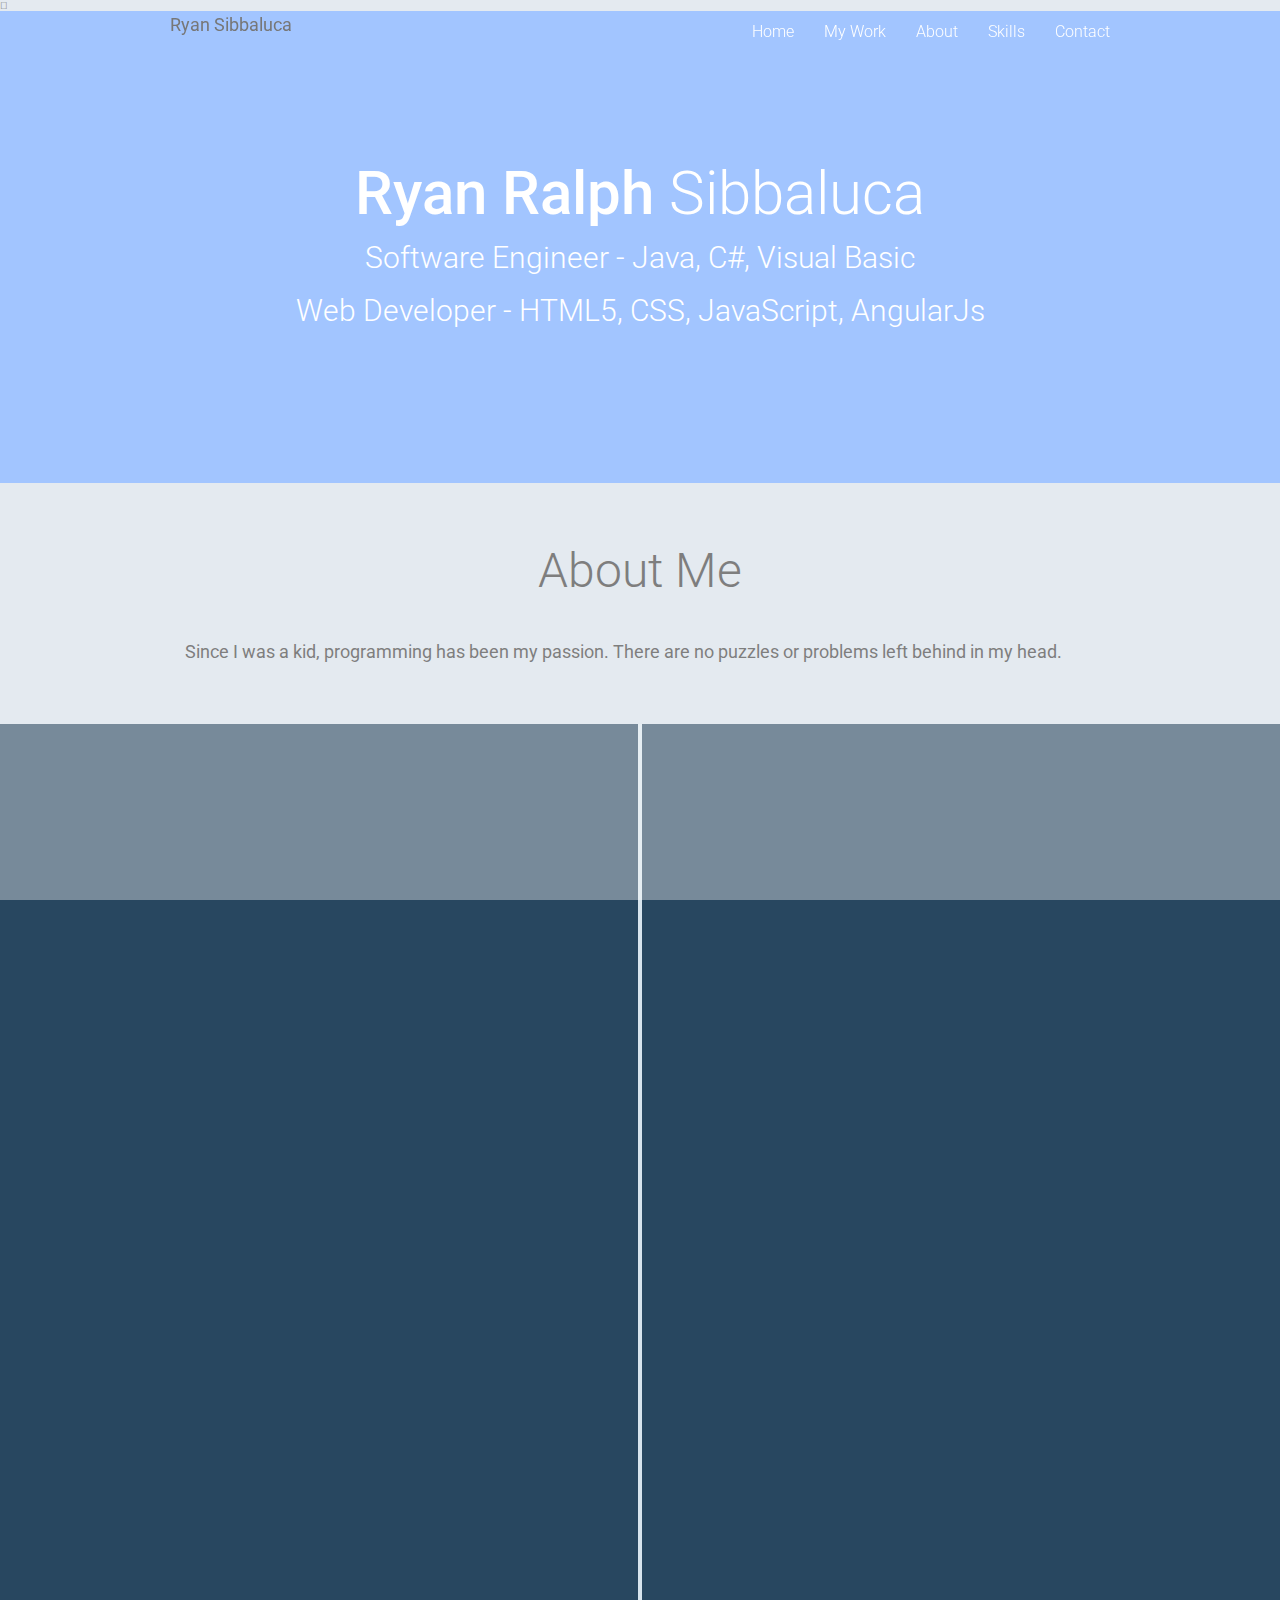
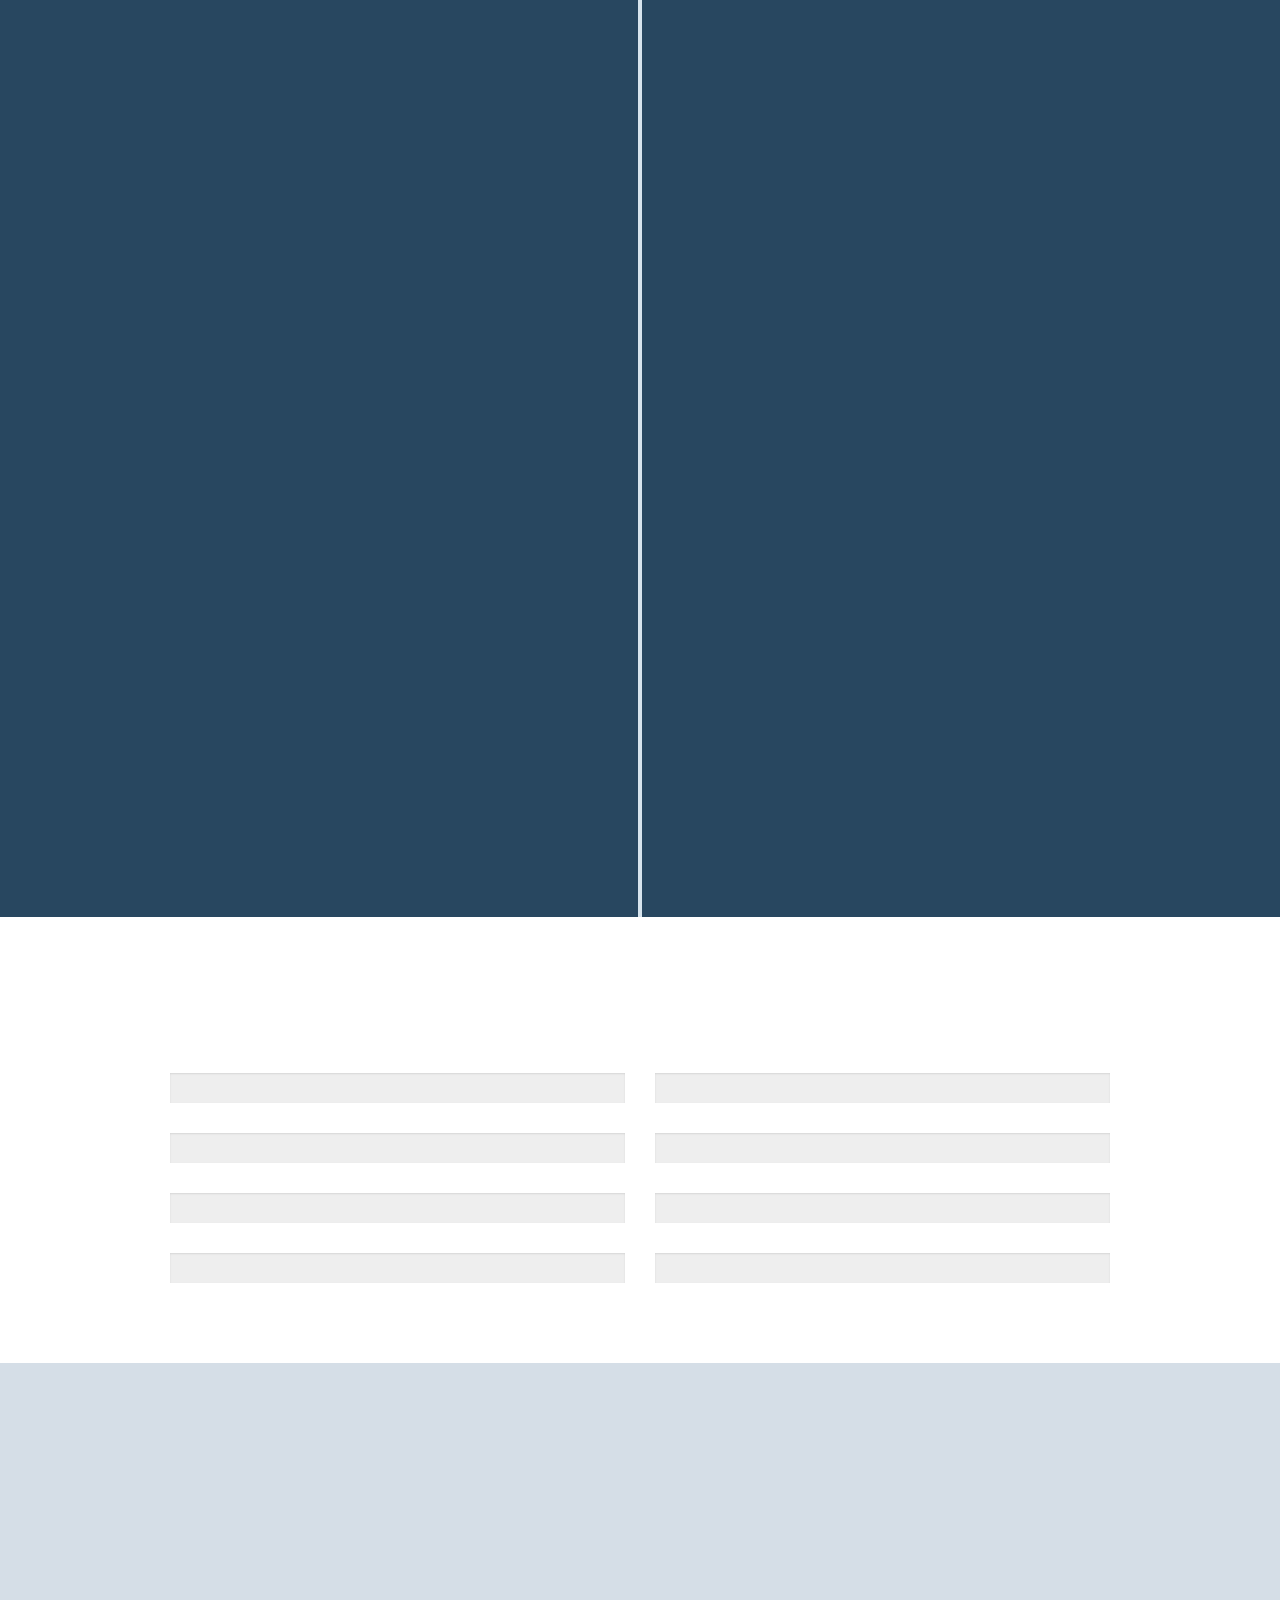
<file: index.html>
<!DOCTYPE html>
<html lang="en">
    <head>
    <meta charset="utf-8">
    <meta http-equiv="X-UA-Compatible" content="IE=edge">
    <meta name="viewport" content="width=device-width, initial-scale=1">
    <meta name="description" content="mirchu team make this design. mirchu web and technology blog">
    <meta name="author" content="Waqas Hussain">
    <link rel="icon" href="icons/favicon.ico">
    <title>Ryan Sibbaluca</title>
    
    <!-- Bootstrap core CSS -->
    <link href="css/bootstrap.min.css" rel="stylesheet">
    <link href='http://fonts.googleapis.com/css?family=Roboto:400,300,100,500,700,900' rel='stylesheet' type='text/css'>
    <!-- Custom styles for this template -->
    <link href="MDicons/css/MDicon.min.css" rel="stylesheet">
    <link rel="stylesheet" href="css/animate.css">
    <link rel="stylesheet" href="css/themes/default/default-nivo-theme.css" type="text/css">
    <link rel="stylesheet" href="css/nivo-lightbox.css" type="text/css">
    
	<!-- MINIFIED
	<link href="css/style.min.css" rel="stylesheet">
    -->
	<link href="css/style.css" rel="stylesheet">
	
	<!-- TIMELINE -->
	<link rel="stylesheet" href="css/reset.css"> <!-- CSS reset -->
	<link rel="stylesheet" href="css/timelinestyle.css"> <!-- Resource style -->
	<script src="js/modernizr.js"></script> <!-- Modernizr -->
	
    <!-- HTML5 shim and Respond.js IE8 support of HTML5 elements and media queries -->
    <!--[if lt IE 9]>
          <script src="js/html5shiv.min.js"></script>
          <script src="js/respond.min.js"></script>
        <![endif]-->
    </head>
<body>
<!-- Preloader -->
<div id="preloader">
    <div id="status">&nbsp;</div>
</div>

<!-- Fixed navbar -->
<div class="navbar main-menu navbar-default navbar-fixed-top" role="navigation">
  <div class="container">
    <div class="navbar-header">
      <button type="button" class="navbar-toggle" data-toggle="collapse" data-target=".navbar-collapse"> <span class="sr-only">Toggle navigation</span> <span class="icon-bar"></span> <span class="icon-bar"></span> <span class="icon-bar"></span> </button>
      <a class="navbar-brand" href="" title="Ryan Sibbaluca">Ryan Sibbaluca</a> </div>
    <div class="navbar-collapse collapse">
      <ul class="nav navbar-nav navbar-right" id="menu">
        <li><a data-scroll data-options="easing: easeOutQuart" href="#banner">Home</a></li>
        <li><a data-scroll data-options="easing: easeOutQuart" href="#mywork">My Work</a></li>
        <li><a data-scroll data-options="easing: easeOutQuart" href="#about">About</a></li>
        <li><a data-scroll data-options="easing: easeOutQuart" href="#skills">Skills</a></li>
        <li><a data-scroll data-options="easing: easeOutQuart" href="#contact">Contact</a></li>
      </ul>
    </div>
    <!--/.nav-collapse --> 
  </div>
</div>
<section id="banner" class="<!--section-->">
	<div class="container">
    	<div class="intro">
        <h2 class="wow fadeInUp" data-wow-duration="0.8s" data-wow-delay="1.0s">Ryan Ralph<span> Sibbaluca</span></h2>
        <p class="wow fadeInUp" data-wow-duration="0.8s" data-wow-delay="1.2s">Software Engineer - Java, C#, Visual Basic</p>
        <p class="wow fadeInUp" data-wow-duration="0.8s" data-wow-delay="1.2s">Web Developer - HTML5, CSS, JavaScript, AngularJs</p>
        </div>
        <div class="clearfix"></div>
	</div>
    	 <!-- Carousel -->
</section>
<!--

<section id="mywork" class="">
	<div class="container">
        <div class="row">
            <h2 class="heading wow fadeInUp" data-wow-duration="0.8s" data-wow-delay="0.8s">My Work</h2>
            <div class="portfolio-grid">
                <div class="col-md-4 col-sm-6 wow bounceIn" data-wow-duration="1s" data-wow-delay="1s">
                    <a href="#" data-target="#portfolio1" class="thumbnail hcaption">
                      <img src="images/portfolio/portfolio1-thumb.jpg" alt="Portfolio" title="Desktop Apps" />
                    </a>
                    <div id="portfolio1" class="hide-none hover-text">
                      <h5>Desktop Apps</h5>
                      <p>UI/UX Design</p>
                      	<a class="nivo-light" data-lightbox-gallery="portfolio" href="images/portfolio/portfolio1.jpg" title="Desktop Apps">
                            <i class="mdicon fullscreen"></i>
                       	</a>
                    </div>
                </div>
                
                <div class="col-md-4 col-sm-6 wow bounceIn" data-wow-duration="1s" data-wow-delay="1s">
                    <a href="#" data-target="#portfolio2" class="thumbnail hcaption">
                      <img src="images/portfolio/portfolio2-thumb.jpg" alt="Portfolio" title="Desktop Apps" />
                    </a>
                    <div id="portfolio2" class="hide-none hover-text">
                      <h5>Desktop Apps</h5>
                      <p>UI/UX Design</p>
                      	<a class="nivo-light" data-lightbox-gallery="portfolio" href="images/portfolio/portfolio2.jpg" title="Desktop Apps">
                            <i class="mdicon fullscreen"></i>
                       	</a>
                    </div>
                </div>
                <div class="col-md-4 col-sm-6 wow bounceIn" data-wow-duration="1s" data-wow-delay="1s">
                    <a href="#" data-target="#portfolio3" class="thumbnail hcaption">
                      <img src="images/portfolio/portfolio3-thumb.jpg" alt="Portfolio" title="Apps icons" />
                    </a>
                    <div id="portfolio3" class="hide-none hover-text">
                      <h5>Apps icons</h5>
                      <p>UI/UX Design</p>
                      <a class="nivo-light" data-lightbox-gallery="portfolio" href="images/portfolio/portfolio3.jpg" title="Apps icons">
                            <i class="mdicon fullscreen"></i>
                       	</a>
                    </div>
                </div>
                <div class="col-md-4 col-sm-6 wow bounceIn" data-wow-duration="1s" data-wow-delay="1s">
                    <a href="#" data-target="#portfolio4" class="thumbnail hcaption">
                      <img src="images/portfolio/portfolio4-thumb.jpg" alt="Portfolio" title="Admin Themes" />
                    </a>
                    <div id="portfolio4" class="hide-none hover-text">
                      <h5>Admin Themes</h5>
                      <p>UI/UX Design</p>
                      <a class="nivo-light" data-lightbox-gallery="portfolio" href="images/portfolio/portfolio4.jpg" title="Admin Themes">
                            <i class="mdicon fullscreen"></i>
                       	</a>
                    </div>
                </div>
                <div class="col-md-4 col-sm-6 wow bounceIn" data-wow-duration="1s" data-wow-delay="1s">
                    <a href="#" data-target="#portfolio5" class="thumbnail hcaption">
                      <img src="images/portfolio/portfolio5-thumb.jpg" alt="Portfolio" title="Mobile Apps" />
                    </a>
                    <div id="portfolio5" class="hide-none hover-text">
                      <h5>Mobile Apps</h5>
                      <p>UI/UX Design</p>
                      <a class="nivo-light" data-lightbox-gallery="portfolio" href="images/portfolio/portfolio5.jpg" title="Mobile Apps">
                            <i class="mdicon fullscreen"></i>
                       	</a>
                    </div>
                </div>
                <div class="col-md-4 col-sm-6 wow bounceIn" data-wow-duration="1s" data-wow-delay="1s">
                    <a href="#" data-target="#portfolio6" class="thumbnail hcaption">
                      <img src="images/portfolio/portfolio6-thumb.jpg" alt="Portfolio" title="Weather Apps" />
                    </a>
                    <div id="portfolio6" class="hide-none hover-text">
                      <h5>Weather Apps</h5>
                      <p>UI/UX Design</p>
                      	<a class="nivo-light" data-lightbox-gallery="portfolio" href="images/portfolio/portfolio6.jpg" title="Weather Apps">
                            <i class="mdicon fullscreen"></i>
                       	</a>
                    </div>
                </div>
              </div>      
        </div>
    </div>
</section>
-->
<section id="about">
	<div class="sectionIcon wow bounceIn" data-wow-duration="0.8s" data-wow-delay="1s"><i class="fa fa-angle-down"></i></div>
	<div class="container">
        <div class="row">
            <div class="col-md-12 wow fadeInUp" data-wow-duration="0.8s" data-wow-delay="0.8s">
            	<h2 class="heading">About Me</h2>
                <div class="col-md-12">
                    <p class="text-left">
                        Since I was a kid, programming has been my passion.

                        There are no puzzles or problems left behind in my head.
                    </p>
                </div>
            </div>
        </div>
    </div>
</section>

<div class="cd-timeline-whole">
	<section id="cd-timeline" class="cd-container text-left">
		<div class="cd-timeline-block">
			<div class="cd-timeline-img bg-gray">
				<img src="images/hpe-logo.svg" alt="Picture">
			</div> <!-- cd-timeline-img -->

			<div class="cd-timeline-content">
				<h2>Automation Engineer</h2>
				<h3>Hewlett Packard Enterprise</h3>
				<h5>• Develop automation tools
				<br>• Test and validate automation tools
				<br>• Provide automation consultation and business analysis
				<br>• Translate functional requirements to technical requirements
				<br>• Adaptable to new production trends and have an aptitude for technology</h5>
                
                <h5>
                <strong>Selected key accomplishments:</strong>
                <br>• Created 9 automation tools that reduced and saved 500 hours amount of work per month.
                <br>• Created a desktop and mobile application that made reservation of conference rooms easier
                <br>• Created an audit tool that is used around the globe and reduced delays in getting approval for acquiring new hires 
                </h5>
                
				<span class="cd-date">Nov 2014 - Present</span>
			</div> <!-- cd-timeline-content -->
		</div> <!-- cd-timeline-block -->

		<div class="cd-timeline-block">
			<div class="cd-timeline-img bg-dark-gray">
				<img src="images/hp-logo.svg" alt="Picture">
			</div> <!-- cd-timeline-img -->

			<div class="cd-timeline-content">
				<h2>Operations Team Lead</h2>
				<h3>Hewlett-Packard</h3>
                
                <h5>• Managed the Operations team. Drive improvements within the team. 
                <br>• Has High technical expertise on the different application and processes being supported by the team
                <br>• Managed all escalations related to Operations team. Provide action plans as needed
                <br>• Ensured good balance of resources within the shift
                <br>• Provided coaching and mentoring team members
                <br>• Provided accurate service information (Service Catalog) and service performance against to customers
                <br>
                <br>Selected key accomplishments:
                <br>• Created 5 automation tools that reduced and saved 150 hours amount of work per month.
                <br>• Created a validation tool that ensured 100% correctness and prevented production misses
                <br>• Implemented and improved the work process of routine tasks that reduced 200 hours amount of work per month.
                <br>• Led the resolution of significant team issues. One is the quick detection of bugs and fixes of bugged scripts that caused the corruption of thousand files.
                </h5>
				<span class="cd-date">Feb - Oct 2014</span>
			</div> <!-- cd-timeline-content -->
		</div> <!-- cd-timeline-block -->

		<div class="cd-timeline-block">
			<div class="cd-timeline-img bg-dark-gray">
				<img src="images/hp-logo.svg" alt="Picture">
			</div> <!-- cd-timeline-img -->

			<div class="cd-timeline-content">
				<h2>Deployment Manager</h2>
				<h3>Hewlett-Packard</h3>
                <h5>• Back up scripts
                <br>• Reviews changes before migration
                <br>• Migrate changes in production
                <br>• Executes back up plan (Rollback of changes)
                </h5>
                
				<span class="cd-date">Sep 2012 - Jan 2014</span>
			</div> <!-- cd-timeline-content -->
		</div> <!-- cd-timeline-block -->

		<div class="cd-timeline-block">
			<div class="cd-timeline-img bg-gray">
				<img src="images/ateneo.png" alt="Movie">
			</div> <!-- cd-timeline-img -->

			<div class="cd-timeline-content">
				<h2>Graduated: Ateneo de Manila University</h2>
				<h4>BS Computer Science specializing in Interactive Multimedia</h4>
				<h4>Honorable Mention (3.49 GPA)</h4>
				<h4>Dean’s Lister (6 Semesters)</h4>
				<span class="cd-date">Mar 2012</span>
			</div> <!-- cd-timeline-content -->
		</div> <!-- cd-timeline-block -->

		<div class="cd-timeline-block">
			<div class="cd-timeline-img bg-dark-gray">
				<img src="images/hp-logo.svg" alt="Picture">
			</div> <!-- cd-timeline-img -->

			<div class="cd-timeline-content">
				<h2>Intern - Innovation Team</h2>
				<h3>Hewlett Packard</h3>
				<h5>• Develop automation tools
				<br>• Test and validate automation tools
				<br>• Provide automation consultation and business analysis
				<br>• Translate functional requirements to technical requirements
				<br>• Adaptable to new production trends and have an aptitude for technology</h5>
				<span class="cd-date">Mar - Jun 2011</span>
			</div> <!-- cd-timeline-content -->
		</div> <!-- cd-timeline-block -->
	</section> <!-- cd-timeline -->
</div>
<section id="skills">
	<div class="container">
    		<h2 class="heading wow fadeInUp" data-wow-duration="0.8s" data-wow-delay="0.8s">Skills</h2>
            <div class="row">
            	<div class="col-md-6">
                	<div class="progress">
                          <div class="progress-bar progress-bar-success wow fadeInLeft" data-wow-duration="0.8s" data-wow-delay="0.8s" role="progressbar" aria-valuenow="90" aria-valuemin="0" aria-valuemax="100" style="width: 90%">
                            90% Java
                          </div>
                        </div>
                        <div class="progress">
                          <div class="progress-bar progress-bar-info wow fadeInLeft" data-wow-duration="0.8s" data-wow-delay="1.0s" role="progressbar" aria-valuenow="70" aria-valuemin="0" aria-valuemax="100" style="width: 70%">
                            85% JavaScript, AngularJs
                          </div>
                        </div>
                        <div class="progress">
                          <div class="progress-bar progress-bar-warning wow fadeInLeft" data-wow-duration="0.8s" data-wow-delay="1.2s" role="progressbar" aria-valuenow="50" aria-valuemin="0" aria-valuemax="100" style="width: 60%">
                            60% PHP
                          </div>
                        </div>
                        <div class="progress">
                          <div class="progress-bar progress-bar-danger wow fadeInLeft" data-wow-duration="0.8s" data-wow-delay="1.4s" role="progressbar" aria-valuenow="70" aria-valuemin="0" aria-valuemax="100" style="width: 60%">
                            60% HTML5
                          </div>
                        </div>
                </div>
                <div class="col-md-6">
                	<div class="progress">
                          <div class="progress-bar progress-bar-success wow fadeInLeft" data-wow-duration="0.8s" data-wow-delay="0.9s" role="progressbar" aria-valuenow="60" aria-valuemin="0" aria-valuemax="100" style="width: 90%">
                            90% Adobe PhotoShop
                          </div>
                        </div>
                        <div class="progress">
                          <div class="progress-bar progress-bar-info wow fadeInLeft" data-wow-duration="0.8s" data-wow-delay="1.1s" role="progressbar" aria-valuenow="70" aria-valuemin="0" aria-valuemax="100" style="width: 90%">
                            90% Excel VBA
                          </div>
                        </div>
                        <div class="progress">
                          <div class="progress-bar progress-bar-warning wow fadeInLeft" data-wow-duration="0.8s" data-wow-delay="1.3s" role="progressbar" aria-valuenow="90" aria-valuemin="0" aria-valuemax="100" style="width: 80%">
                            80% SQL
                          </div>
                        </div>
                        <div class="progress">
                          <div class="progress-bar progress-bar-danger wow fadeInLeft" data-wow-duration="0.8s" data-wow-delay="1.5s" role="progressbar" aria-valuenow="86" aria-valuemin="0" aria-valuemax="100" style="width: 70%">
                            70% C# .Net
                          </div>
                        </div>
                </div>
            </div>
    </div>
</section>    



<section id="contact">
	<div class="container">
        <div class="row">
            <h2 class="heading wow fadeInUp" data-wow-duration="0.8s" data-wow-delay="0.8s">Contact</h2>
            <div class="col-md-12">
            	<form role="form" id="contact-form" class="contact-form">
                	<div class="row">
                		<div class="col-md-6 wow bounceIn" data-wow-duration="1s" data-wow-delay="1s">
                  		<div class="form-group">
                            <input type="text" class="form-control" name="Name" autocomplete="off" id="Name" placeholder="Name">
                  		</div>
                  	</div>
                    	<div class="col-md-6 wow bounceIn" data-wow-duration="1s" data-wow-delay="1s">
                  		<div class="form-group">
                            <input type="email" class="form-control" name="email" autocomplete="off" id="email" placeholder="E-mail">
                  		</div>
                  	</div>
                  	</div>
                  	<div class="row">
                  		<div class="col-md-12 wow bounceIn" data-wow-duration="1s" data-wow-delay="1s">
                  		<div class="form-group">
                            <textarea class="form-control textarea" rows="3" name="Message" id="Message" placeholder="Message"></textarea>
                  		</div>
                  	</div>
                    </div>
                    <div class="row">
                    <div class="col-md-12">
                  <button type="submit" class="btn main-btn pull-right wow bounceIn" data-wow-duration="1s" data-wow-delay="1s">Send a message</button>
                  </div>
                  </div>
                </form>
			</div>
            
        </div>
    </div>
</section>
<section id="info">
	<div class="container">
		<div class="row">
            <div class="col-md-12">
            	<h4 class="wow fadeInUp" data-wow-duration="0.8s" data-wow-delay="0.8s">Connect with me</h4>
                <div class="clearfix"></div>
                <ul class="list-inline social">
                          <li class="wow bounceIn" data-wow-duration="1.0s" data-wow-delay="0.8s"><a href="https://www.facebook.com/ryan.sibbaluca" class="fb"><i class="mdicon facebook"></i></a></li>
                          <li class="wow bounceIn" data-wow-duration="1.0s" data-wow-delay="1.0s"><a href="https://plus.google.com/102904716500180682410" class="dr"><i class="mdicon google-plus-fill"></i></a></li>
                          <li class="wow bounceIn" data-wow-duration="1.0s" data-wow-delay="1.2s"><a href="ph.linkedin.com/in/ryansibbaluca" class="be"><i class="mdicon linkedin"></i></a></li>
                          <li class="wow bounceIn" data-wow-duration="1.0s" data-wow-delay="1.4s"><a href="ph.linkedin.com/in/ryansibbaluca" class="be"><i class="mdicon github"></i></a></li>
                </ul>
            </div>
        </div>
    </div>
</section>
<a href="#" class="back-to-top"><i class="mdicon up"></i></a>

    <!-- Bootstrap core JavaScript
        ================================================== --> 
    <!-- Placed at the end of the document so the pages load faster --> 
    <script src="js/jquery.min.js"></script> 
    <script src="js/bootstrap.min.js"></script>
    <!-- smooth scrolling -->
    <script src="js/smooth-scroll.js"></script>
    
    <!-- animation scrolling -->
    <script src="js/wow.min.js"></script>
    
    <!-- hover captions -->
    <script src="js/jquery.hcaptions.js"></script>
    
    <!-- hover detail page -->
    <script src="js/nivo-lightbox.min.js"></script>
    
    <!-- Form Validation -->
    <script src="js/bootstrapValidator.min.js"></script>
    
    <!-- animation scrolling -->
    <script src="js/app.min.js"></script>
	
	<!-- TIMELINE -->
	<script src="js/main.js"></script> <!-- Resource jQuery -->
</body>
</html>
</file>
<file: css/style.css>
body {
    text-rendering: optimizelegibility;
    background: #d5dee7;
    font-family: Roboto, sans-serif;
    overflow: hidden
}
.h1,
.h2,
.h3,
.h4,
.h5,
.h6,
h1,
h2,
h3,
h4,
h5,
h6 {
    font-family: Roboto, sans-serif
}
p {
    color: #333
}
a,
a:hover {
    color: #e91e63
}
a:focus {
    outline: 0
}
#preloader {
    position: fixed;
    top: 0;
    left: 0;
    right: 0;
    bottom: 0;
    background-color: #fff;
    z-index: 99
}
#status {
    width: 200px;
    height: 200px;
    position: absolute;
    left: 50%;
    top: 50%;
    background-image: url(../images/loading.gif);
    background-repeat: no-repeat;
    background-position: center;
    margin: -100px 0 0 -100px
}
.main-btn {
    background: #e91e63;
    border-color: #e91e63;
    border-radius: 0;
    color: #fff
}
.main-btn:hover {
    background: #e91e63;
    color: #fff;
    box-shadow: 0 3px 6px rgba(0, 0, 0, .2), 0 3px 6px rgba(0, 0, 0, .28)
}
.line-btn {
    font-weight: 300;
    background: #e91e63;
    border-radius: 0;
    color: #fff;
    border-color: #e91e63
}
.line-btn:hover {
    color: #fff;
    background: #f53174
}
.color-overlay {
    background: rgba(66, 134, 245, .9)
}
.sectionIcon {
    color: #e5e5e5;
    background: #fff;
    padding-right: 0;
    font-size: 30px;
    display: inline-block;
    text-align: center;
    position: absolute;
    margin: auto;
    left: 0;
    right: 0;
    top: -37px;
    width: 75px;
    height: 75px;
    line-height: 75px;
    border-radius: 50%;
    vertical-align: middle
}
.bgParallax {
    color: #FFF;
    margin: 0 auto;
    text-align: center;
    width: 100%;
    max-width: 1920px;
    position: relative;
    min-height: 100%;
    background-position: 50% 0;
    background-repeat: repeat;
    background-attachment: fixed
}
.form-control {
    border-radius: 0;
    box-shadow: none;
    border-color: #fff;
    height: 49px
}
.form-control:focus {
    box-shadow: none;
    border-color: #4286f5
}
.form-control-feedback {
    line-height: 50px
}
.back-to-top {
    text-align: center;
    position: fixed;
    bottom: 15px;
    right: 10px;
    text-decoration: none;
    color: #fff;
    background-color: #e91e63;
    display: none;
    border-radius: 100%;
    width: 56px;
    height: 56px;
    box-shadow: 0 1px 3px rgba(0, 0, 0, .12), 0 1px 2px rgba(0, 0, 0, .24)
}
.back-to-top .mdicon {
    font-size: 36px;
    line-height: 56px
}
.back-to-top:hover {
    background: #e91e63;
    color: #fff;
    box-shadow: 0 3px 6px rgba(0, 0, 0, .2), 0 3px 6px rgba(0, 0, 0, .28)
}
.navbar-default .navbar-toggle .icon-bar {
    background-color: #fff
}
.navbar-default .navbar-toggle {
    border-color: #fff;
    margin-top: 0
}
.navbar-default .navbar-toggle:focus .icon-bar,
.navbar-default .navbar-toggle:hover .icon-bar {
    background-color: #e91e63
}
.navbar-default .navbar-toggle:focus,
.navbar-default .navbar-toggle:hover {
    background-color: transparent;
    border-color: #e91e63
}
.navbar-default .navbar-collapse.in {
    background-color: #fff
}
.navbar-default .navbar-collapse.in .navbar-nav>li>a {
    color: #344563
}
.navbar-default .navbar-collapse.in .navbar-nav>li>a:hover {
    color: #ef6348
}
.main-menu.floating-menu .navbar-toggle .icon-bar {
    background-color: #fff
}
.main-menu.floating-menu .navbar-toggle {
    border-color: #fff
}
.progress {
    background-color: #eee;
    height: 30px;
    margin-bottom: 30px;
    border-radius: 0
}
.progress-bar {
    line-height: 30px;
    text-align: left;
    padding-left: 15px;
    font-size: 14px
}
.navbar-default .navbar-brand {
    padding: 0 15px;
    height: auto
}
.navbar.navbar-default {
    padding: 15px 0;
    background: 0 0;
    border: none;
    margin: 0
}
.main-menu {
    background: 0 0;
    border: none;
    transition: background .5s ease-in-out;
    -moz-transition: background .5s ease-in-out;
    -webkit-transition: background .5s ease-in-out
}
.navbar-default .navbar-nav>li>a {
    color: #fff;
    font-size: 16px;
    font-weight: 300;
    padding: 7px 15px
}
.navbar-default .navbar-nav>li>a.active {
    color: #fca1c0
}
.navbar-default .navbar-nav>.active>a,
.navbar-default .navbar-nav>.active>a:focus,
.navbar-default .navbar-nav>.active>a:hover,
.navbar-default .navbar-nav>li>a:focus,
.navbar-default .navbar-nav>li>a:hover {
    background: 0 0;
    color: #ef6348
}
.main-menu.floating-menu {
    background: #3367d5
}
.main-menu.floating-menu .navbar-nav>li>a {
    color: #fff
}
.main-menu.floating-menu .navbar-nav>li>a.active {
    color: #fca1c0
}
.main-menu.floating-menu .navbar-nav>.active>a,
.main-menu.floating-menu .navbar-nav>.active>a:focus,
.main-menu.floating-menu .navbar-nav>.active>a:hover,
.main-menu.floating-menu .navbar-nav>li>a:focus,
.main-menu.floating-menu .navbar-nav>li>a:hover {
    background: 0 0;
    color: #fca1c0
}
#banner {
    padding: 0;
    text-align: center;
    background: /*#4286f5*/ #6ca4ff;
    width: 100%
}
#banner h1 {
    font-weight: 400;
    color: #e91e63
}
#banner h2 {
    font-size: 60px;
    font-weight: 500;
    color: #fff
}
#banner h2 span {
    font-weight: 300
}
#banner h1 .mdicon {
    font-size: 160px
}
#banner p {
    font-size: 30px;
    font-weight: 300;
    color: #fff
}
#banner .container {
    position: relative
}
#banner .container .intro {
    margin: 150px 0px;
}
#about .sectionIcon {
    background: 0 0;
    top: -66px;
    font-size: 66px;
    color: #fff
}
section h2.heading {
    font-size: 48px;
    color: #333;
    font-weight: 300;
    line-height: 36px;
    margin-bottom: 50px;
    margin-top: 0
}
section h3.helping-text {
    font-size: 20px;
    color: #888;
    font-weight: 300;
    margin: 0 0 30px;
    line-height: 36px
}
section p {
    font-size: 18px
}
section {
    position: relative;
    padding: 70px 0 50px;
    text-align: center
}
#parallax-1 {
    padding: 0;
    background-image: url(../images/parallax-2.jpg)
}
#parallax-1 .color-overlay {
    padding: 50px 0
}
#parallax-2 {
    padding: 50px 0;
    background-image: url(../images/perallax.jpg)
}
.bgParallax h2.heading {
    color: #fff;
    margin-bottom: 25px
}
#mywork {
    background: #fff
}
.portfolio-grid .thumbnail {
    margin-bottom: 30px;
    border-radius: 0;
    border: none;
    padding: 0
}
.portfolio-grid .thumbnail img {
    height: 213px;
    border: none;
    border-radius: 0;
    padding: 0
}
.drop-panel {
    padding: 0!important
}
.portfolio-grid .hide-none {
    display: none;
    height: 213px!important;
    background: rgba(66, 134, 245, .9)
}
.portfolio-grid .hover-text {
    text-align: center;
    padding-top: 55px
}
.portfolio-grid .hover-text h5 {
    font-size: 24px;
    color: #fff;
    font-weight: 300;
    line-height: 36px;
    margin-bottom: 0
}
.portfolio-grid .hover-text p {
    font-size: 18px;
    color: #fff;
    font-weight: 300;
    line-height: 30px
}
.portfolio-grid .hover-text a {
    color: #fff
}
.portfolio-grid .hover-text a i {
    font-size: 48px
}
.portfolio-grid .hover-text a:hover {
    color: #e91e63
}
.social li a {
    font-size: 24px;
    color: #fff
}
.social li a .mdicon {
    font-size: 48px;
    line-height: 48px
}
.social li a:hover {
    color: #e91e63
}
#skills {
    background: #fff
}
.progress-bar-success {
    background-color: #259b24
}
.progress-bar-info {
    background-color: #3f51b5
}
.progress-bar-warning {
    background-color: #ff9800
}
.progress-bar-danger {
    background-color: #e51c23
}
.contact-form .textarea {
    min-height: 220px;
    resize: none
}
#info {
    background: #343434;
    color: #fff
}
#info h4 {
    margin-top: 0;
    font-size: 26px;
    color: #fff;
    font-weight: 300
}
#info p {
    color: #fff;
    font-size: 14px
}
footer {
    padding: 20px 0;
    background: #333;
    width: 100%;
    float: left
}
footer .design-by {
    font-size: 13px;
    color: #888;
    text-align: right
}
@media (min-width: 1200px) {
    .container {
        width: 970px
    }
}
@media (max-width: 768px) {
    .portfolio-grid .thumbnail img {
        height: 228px
    }
    .portfolio-grid .hide-none {
        height: 228px!important;
        width: 316px!important
    }
    .portfolio-grid .hover-text {
        padding-top: 70px;
        left: 14px!important
    }
    .portfolio-grid .hover-text h5 {
        font-size: 28px;
        line-height: 30px
    }
    .portfolio-grid .hover-text p {
        font-size: 18px;
        line-height: 24px
    }
}
@media (max-width: 640px) {
    .portfolio-grid .hover-text {
        padding-top: 70px;
        left: 139px!important
    }
}
@media (max-width: 480px) {
    .navbar-default .navbar-toggle {
        border: none
    }
    .navbar-default .navbar-toggle .icon-bar {
        background-color: #fff
    }
    .navbar-default .navbar-toggle:focus,
    .navbar-default .navbar-toggle:hover {
        background: 0 0
    }
    .carousel-inner .item .carousel-caption h3 {
        font-size: 36px
    }
    .carousel-inner .item {
        min-height: 500px
    }
    .bgParallax h2.heading {
        font-size: 20px
    }
    .portfolio-grid .hover-text {
        padding-top: 70px;
        left: 0!important
    }
    .portfolio-grid .thumbnail img {
        height: 313px;
        width: 100%
    }
    .portfolio-grid .hide-none {
        height: 313px!important;
        width: 100%!important
    }
    #banner h2 {
        font-size: 36px
    }
    #banner h1 .mdicon {
        font-size: 120px
    }
    #banner p {
        font-size: 20px
    }
    section h2.heading {
        font-size: 36px;
        color: #333;
        font-weight: 300;
        line-height: 36px;
        margin-bottom: 30px;
        margin-top: 0
    }
}
@media (max-width: 340px) {
    .navbar-default .navbar-brand img {
        width: 180px
    }
    .navbar-default .navbar-toggle {
        padding-top: 0
    }
    #banner .container .intro {
        position: absolute;
        width: 250px;
        top: 95px;
        left: 25px
    }
    .portfolio-grid .hover-text {
        padding-top: 60px
    }
    .portfolio-grid .thumbnail img {
        height: 206px;
        width: 100%
    }
    #banner .container .intro {
        margin-top: 50px
    }
    #banner h2 {
        font-size: 28px
    }
    #banner p {
        font-size: 14px
    }
    .portfolio-grid .hide-none {
        height: 206px!important;
        width: 100%!important
    }
}
</file>
<file: css/timelinestyle.css>
/* -------------------------------- 

Primary style

-------------------------------- */

/*
html * {
  -webkit-font-smoothing: antialiased;
  -moz-osx-font-smoothing: grayscale;
}

*, *:after, *:before {
  -webkit-box-sizing: border-box;
  -moz-box-sizing: border-box;
  box-sizing: border-box;
}
*/

/*
body {
  font-size: 100%;
  font-family: "Droid Serif", serif;
  color: #7f8c97;
  background-color: #e9f0f5;
}
a {
  color: #acb7c0;
  text-decoration: none;
  font-family: "Open Sans", sans-serif;
}

*/
img {
  max-width: 100%;
}

/*
h1, h2 {
  font-family: "Open Sans", sans-serif;
  font-weight: bold;
}
*/

/* -------------------------------- 

Modules - reusable parts of our design

-------------------------------- */
.cd-container {
  /* this class is used to give a max-width to the element it is applied to, and center it horizontally when it reaches that max-width */
  
  /*
  width: 90%;
  max-width: 1170px;
  */
  margin: 0 auto;
}
.cd-container::after {
  /* clearfix */
  content: '';
  display: table;
  clear: both;
}

/* -------------------------------- 

Main components 

-------------------------------- */
/*
@media only screen and (min-width: 1170px) {
  header {
    height: 300px;
    line-height: 300px;
  }
  header h1 {
    font-size: 24px;
    font-size: 1.5rem;
  }
}
*/
#cd-timeline {
  position: relative;
  padding: 2em 0;
  /*
  margin-top: 2em;
  margin-bottom: 2em;
  */
}
#cd-timeline::before {
  /* this is the vertical line */
  content: '';
  position: absolute;
  top: 0;
  left: 18px;
  height: 100%;
  width: 4px;
  background: #d7e4ed;
}
@media only screen and (min-width: 1170px) {
	/*
  #cd-timeline {
    margin-top: 3em;
    margin-bottom: 3em;
  }
  */
  #cd-timeline::before {
    left: 50%;
    margin-left: -2px;
  }
}

.cd-timeline-block {
  position: relative;
  margin: 2em 0;
}
.cd-timeline-block:after {
  content: "";
  display: table;
  clear: both;
}
.cd-timeline-block:first-child {
  margin-top: 0;
}
.cd-timeline-block:last-child {
  margin-bottom: 0;
}
@media only screen and (min-width: 1170px) {
  .cd-timeline-block {
    margin: 4em 0;
  }
  .cd-timeline-block:first-child {
    margin-top: 0;
  }
  .cd-timeline-block:last-child {
    margin-bottom: 0;
  }
}

.cd-timeline-img {
  position: absolute;
  top: 0;
  left: 0;
  width: 40px;
  height: 40px;
  border-radius: 50%;
  box-shadow: 0 0 0 4px white, inset 0 2px 0 rgba(0, 0, 0, 0.08), 0 3px 0 4px rgba(0, 0, 0, 0.05);
}
.cd-timeline-img img {
  display: block;
  width: 40px;
  height: 40px;
  position: relative;
  left: 50%;
  top: 50%;
  margin-left: -20px;
  margin-top: -20px;
}
.cd-timeline-img.cd-picture {
  background: #75ce66;
}
.cd-timeline-img.bg-gray {
  background: #d5d5d5;
}
.cd-timeline-img.bg-dark-gray {
  background: #3d434d;
}
.cd-timeline-img.cd-movie {
  background: #c03b44;
}
.cd-timeline-img.cd-location {
  background: #f0ca45;
}
@media only screen and (min-width: 1170px) {
  .cd-timeline-img {
    width: 60px;
    height: 60px;
    left: 50%;
    margin-left: -30px;
    /* Force Hardware Acceleration in WebKit */
    -webkit-transform: translateZ(0);
    -webkit-backface-visibility: hidden;
  }
  .cssanimations .cd-timeline-img.is-hidden {
    visibility: hidden;
  }
  .cssanimations .cd-timeline-img.bounce-in {
    visibility: visible;
    -webkit-animation: cd-bounce-1 0.6s;
    -moz-animation: cd-bounce-1 0.6s;
    animation: cd-bounce-1 0.6s;
  }
}

@-webkit-keyframes cd-bounce-1 {
  0% {
    opacity: 0;
    -webkit-transform: scale(0.5);
  }

  60% {
    opacity: 1;
    -webkit-transform: scale(1.2);
  }

  100% {
    -webkit-transform: scale(1);
  }
}
@-moz-keyframes cd-bounce-1 {
  0% {
    opacity: 0;
    -moz-transform: scale(0.5);
  }

  60% {
    opacity: 1;
    -moz-transform: scale(1.2);
  }

  100% {
    -moz-transform: scale(1);
  }
}
@keyframes cd-bounce-1 {
  0% {
    opacity: 0;
    -webkit-transform: scale(0.5);
    -moz-transform: scale(0.5);
    -ms-transform: scale(0.5);
    -o-transform: scale(0.5);
    transform: scale(0.5);
  }

  60% {
    opacity: 1;
    -webkit-transform: scale(1.2);
    -moz-transform: scale(1.2);
    -ms-transform: scale(1.2);
    -o-transform: scale(1.2);
    transform: scale(1.2);
  }

  100% {
    -webkit-transform: scale(1);
    -moz-transform: scale(1);
    -ms-transform: scale(1);
    -o-transform: scale(1);
    transform: scale(1);
  }
}
.cd-timeline-content {
  position: relative;
  margin-left: 60px;
  background: white;
  border-radius: 0.25em;
  padding: 1em;
  box-shadow: 0 3px 0 #d7e4ed;
}
.cd-timeline-content:after {
  content: "";
  display: table;
  clear: both;
}
.cd-timeline-content h2 {
  color: #303e49;
}
/*
.cd-timeline-content p, .cd-timeline-content .cd-read-more, .cd-timeline-content .cd-date {
  font-size: 13px;
  font-size: 0.8125rem;
}
*/
.cd-timeline-content .cd-read-more, .cd-timeline-content .cd-date {
  display: inline-block;
}
.cd-timeline-content p {
  margin: 1em 0;
  line-height: 1.6;
}
.cd-timeline-content .cd-read-more {
  float: right;
  padding: .8em 1em;
  background: #acb7c0;
  color: white;
  border-radius: 0.25em;
}
.no-touch .cd-timeline-content .cd-read-more:hover {
  background-color: #bac4cb;
}
.cd-timeline-content .cd-date {
  float: left;
  padding: .8em 0;
  opacity: .8;
}
.cd-timeline-content::before {
  content: '';
  position: absolute;
  top: 16px;
  right: 100%;
  height: 0;
  width: 0;
  border: 7px solid transparent;
  border-right: 7px solid white;
}

@media only screen and (min-width: 768px) {
	/*
  .cd-timeline-content h2 {
    font-size: 20px;
    font-size: 1.25rem;
  }
  .cd-timeline-content p {
    font-size: 16px;
    font-size: 1rem;
  }
  .cd-timeline-content .cd-read-more, .cd-timeline-content .cd-date {
    font-size: 14px;
    font-size: 0.875rem;
  }
  */
}
@media only screen and (min-width: 1170px) {
  .cd-timeline-content {
    margin-left: 0;
    padding: 1.6em;
    width: 45%;
  }
  .cd-timeline-content::before {
    top: 24px;
    left: 100%;
    border-color: transparent;
    border-left-color: white;
  }
  .cd-timeline-content .cd-read-more {
    float: left;
  }
  .cd-timeline-content .cd-date {
    position: absolute;
    width: 100%;
    left: 122%;
    top: 6px;
	/*
    font-size: 16px;
    font-size: 1rem;
	*/
  }
  .cd-timeline-block:nth-child(even) .cd-timeline-content {
    float: right;
  }
  .cd-timeline-block:nth-child(even) .cd-timeline-content::before {
    top: 24px;
    left: auto;
    right: 100%;
    border-color: transparent;
    border-right-color: white;
  }
  .cd-timeline-block:nth-child(even) .cd-timeline-content .cd-read-more {
    float: right;
  }
  .cd-timeline-block:nth-child(even) .cd-timeline-content .cd-date {
    left: auto;
    right: 122%;
    text-align: right;
	color: #fff;
  }
  .cd-timeline-block:nth-child(odd) .cd-timeline-content .cd-date {
    text-align: left;
	color: #fff;
  }
  .cssanimations .cd-timeline-content.is-hidden {
    visibility: hidden;
  }
  .cssanimations .cd-timeline-content.bounce-in {
    visibility: visible;
    -webkit-animation: cd-bounce-2 0.6s;
    -moz-animation: cd-bounce-2 0.6s;
    animation: cd-bounce-2 0.6s;
  }
}
.cd-timeline-whole {
	padding: 0 2em;
	background-color: #284760;
}
.cd-date {
	font-size: 18px;
}

@media only screen and (min-width: 1170px) {
  /* inverse bounce effect on even content blocks */
  .cssanimations .cd-timeline-block:nth-child(even) .cd-timeline-content.bounce-in {
    -webkit-animation: cd-bounce-2-inverse 0.6s;
    -moz-animation: cd-bounce-2-inverse 0.6s;
    animation: cd-bounce-2-inverse 0.6s;
  }
}
@-webkit-keyframes cd-bounce-2 {
  0% {
    opacity: 0;
    -webkit-transform: translateX(-100px);
  }

  60% {
    opacity: 1;
    -webkit-transform: translateX(20px);
  }

  100% {
    -webkit-transform: translateX(0);
  }
}
@-moz-keyframes cd-bounce-2 {
  0% {
    opacity: 0;
    -moz-transform: translateX(-100px);
  }

  60% {
    opacity: 1;
    -moz-transform: translateX(20px);
  }

  100% {
    -moz-transform: translateX(0);
  }
}
@keyframes cd-bounce-2 {
  0% {
    opacity: 0;
    -webkit-transform: translateX(-100px);
    -moz-transform: translateX(-100px);
    -ms-transform: translateX(-100px);
    -o-transform: translateX(-100px);
    transform: translateX(-100px);
  }

  60% {
    opacity: 1;
    -webkit-transform: translateX(20px);
    -moz-transform: translateX(20px);
    -ms-transform: translateX(20px);
    -o-transform: translateX(20px);
    transform: translateX(20px);
  }

  100% {
    -webkit-transform: translateX(0);
    -moz-transform: translateX(0);
    -ms-transform: translateX(0);
    -o-transform: translateX(0);
    transform: translateX(0);
  }
}
@-webkit-keyframes cd-bounce-2-inverse {
  0% {
    opacity: 0;
    -webkit-transform: translateX(100px);
  }

  60% {
    opacity: 1;
    -webkit-transform: translateX(-20px);
  }

  100% {
    -webkit-transform: translateX(0);
  }
}
@-moz-keyframes cd-bounce-2-inverse {
  0% {
    opacity: 0;
    -moz-transform: translateX(100px);
  }

  60% {
    opacity: 1;
    -moz-transform: translateX(-20px);
  }

  100% {
    -moz-transform: translateX(0);
  }
}
@keyframes cd-bounce-2-inverse {
  0% {
    opacity: 0;
    -webkit-transform: translateX(100px);
    -moz-transform: translateX(100px);
    -ms-transform: translateX(100px);
    -o-transform: translateX(100px);
    transform: translateX(100px);
  }

  60% {
    opacity: 1;
    -webkit-transform: translateX(-20px);
    -moz-transform: translateX(-20px);
    -ms-transform: translateX(-20px);
    -o-transform: translateX(-20px);
    transform: translateX(-20px);
  }

  100% {
    -webkit-transform: translateX(0);
    -moz-transform: translateX(0);
    -ms-transform: translateX(0);
    -o-transform: translateX(0);
    transform: translateX(0);
  }
}
</file>
<file: MDicons/css/MDicon.min.css>
/*!
 *  MDicons tutorial by Waqas Hussain @mirchu_net
 *  Font generated from flaticon.com under CC BY. The authors are: Google.
 */
@font-face{font-family:MDicon;src:url(../fonts/mdicon.eot);src:url(../fonts/mdicon.eot#iefix) format("embedded-opentype"),url(../fonts/mdicon.woff) format("woff"),url(../fonts/mdicon.ttf) format("truetype"),url(../fonts/mdicon.svg) format("svg");font-weight:400;font-style:normal}.mdicon{font-family:MDicon;font-size:16px;line-height:16px;display:inline-block;font-style:normal;font-stretch:normal;text-rendering:auto;-webkit-font-smoothing:antialiased;-moz-osx-font-smoothing:grayscale}.account-box:before{content:"\e000"}.add-alarm:before{content:"\e001"}.add-to-photos:before{content:"\e002"}.label:before{content:"\e003"}.add-circle:before{content:"\e004"}.insert-comment:before{content:"\e005"}.person-add:before{content:"\e006"}.add:before{content:"\e007"}.iso:before{content:"\e008"}.airplanemode-on:before{content:"\e009"}.adb:before{content:"\e00a"}.android:before{content:"\e00b"}.accessibility:before{content:"\e00c"}.attachment:before{content:"\e00d"}.wb-auto:before{content:"\e00e"}.brightness-auto:before{content:"\e00f"}.flash-auto:before{content:"\e010"}.reply:before{content:"\e011"}.backspace:before{content:"\e012"}.view-quilt:before{content:"\e013"}.beenhere:before{content:"\e014"}.birthday:before{content:"\e015"}.mouse:before{content:"\e016"}.cloud:before{content:"\e017"}.speaker:before{content:"\e018"}.videocam:before{content:"\e019"}.keyboard:before{content:"\e01a"}.check-box:before{content:"\e01b"}.messenger:before{content:"\e01c"}.airplane:before{content:"\e01d"}.mail:before{content:"\e01e"}.blank:before{content:"\e01f"}.crop-square:before{content:"\e020"}.uncheck-box:before{content:"\e021"}.crop-portrait:before{content:"\e022"}.blogger:before{content:"\e023"}.bluetooth:before{content:"\e024"}.bluetooth-disabled:before{content:"\e025"}.bluetooth-searching:before{content:"\e026"}.bluetooth-audio:before{content:"\e027"}.bluetooth-connected:before{content:"\e028"}.settings-bluetooth:before{content:"\e029"}.star-outline:before{content:"\e02a"}.book:before{content:"\e02b"}.bookmark:before{content:"\e02c"}.bookmark-outline:before{content:"\e02d"}.play-download:before{content:"\e02e"}.play-install:before{content:"\e02f"}.brightness-low:before{content:"\e030"}.view-array:before{content:"\e031"}.message:before{content:"\e032"}.bug-report:before{content:"\e033"}.whatshot:before{content:"\e034"}.home-button:before{content:"\e035"}.call-received:before{content:"\e036"}.phone-forwarded:before{content:"\e037"}.call-made:before{content:"\e038"}.photo-camera:before{content:"\e039"}.camera:before{content:"\e03a"}.cancel:before{content:"\e03b"}.caps-lock:before{content:"\e03c"}.keyboard-capslock:before{content:"\e03d"}.car:before{content:"\e03e"}.drive-eta:before{content:"\e03f"}.car-changing-lanes:before{content:"\e040"}.network-cell:before{content:"\e041"}.vibration:before{content:"\e042"}.smartphone:before{content:"\e043"}.settings-power:before{content:"\e044"}.question-answer:before{content:"\e045"}.chat:before{content:"\e046"}.check-box-outline:before{content:"\e047"}.check:before{content:"\e048"}.polymer:before{content:"\e049"}.circle:before{content:"\e04a"}.circle-check:before{content:"\e04b"}.circles-extend-button:before{content:"\e04c"}.circumference:before{content:"\e04d"}.location-city:before{content:"\e04e"}.movie:before{content:"\e04f"}.clapperboard:before{content:"\e050"}.clear:before{content:"\e051"}.clipboard:before{content:"\e052"}.clock:before{content:"\e053"}.closed:before{content:"\e054"}.closed-caption:before{content:"\e055"}.cloud-download:before{content:"\e056"}.cloud-circle:before{content:"\e057"}.cloud-queue:before{content:"\e058"}.cloud-done:before{content:"\e05a"}.cloud-off:before{content:"\e05b"}.explore:before{content:"\e05c"}.today:before{content:"\e05d"}.content-copy:before{content:"\e05e"}.group-add:before{content:"\e05f"}.create:before{content:"\e060"}.credit-card:before{content:"\e061"}.crop-free:before{content:"\e062"}.crop:before{content:"\e063"}.content-cut:before{content:"\e064"}.wb-cloudy:before{content:"\e065"}.developer-mode:before{content:"\e066"}.tap-and-play:before{content:"\e067"}.cast-connected:before{content:"\e068"}.disc-full:before{content:"\e069"}.block:before{content:"\e06a"}.done-all:before{content:"\e06b"}.system-update:before{content:"\e06c"}.file-download:before{content:"\e06d"}.archive:before{content:"\e06e"}.downwards:before{content:"\e06f"}.drafts:before{content:"\e070"}.arrow-drop-down:before{content:"\e071"}.arrow-drop-down-circle:before{content:"\e072"}.arrow-drop-up:before{content:"\e073"}.language:before{content:"\e074"}.inbox:before{content:"\e076"}.mood:before{content:"\e077"}.call-end:before{content:"\e078"}.keyboard-return:before{content:"\e079"}.exit-to-app:before{content:"\e07a"}.arrow-down:before{content:"\e07b"}.arrow-up:before{content:"\e07c"}.facebook:before{content:"\e07d"}.fast-forward:before{content:"\e07e"}.favorite:before{content:"\e07f"}.favorite-outline:before{content:"\e080"}.filled:before{content:"\e081"}.theaters:before{content:"\e082"}.filter-list:before{content:"\e083"}.flash-on:before{content:"\e084"}.flash-off:before{content:"\e085"}.folder:before{content:"\e086"}.forward:before{content:"\e087"}.forward-clone:before{content:"\e088"}.portrait:before{content:"\e089"}.bus:before{content:"\e08a"}.directions-car:before{content:"\e08b"}.store:before{content:"\e08c"}.fullscreen-exit:before{content:"\e08d"}.gamepad:before{content:"\e08e"}.games:before{content:"\e08f"}.directions:before{content:"\e090"}.gmail:before{content:"\e091"}.arrow-back:before{content:"\e092"}.fill-mood:before{content:"\e093"}.three-bar-wifi-signal:before{content:"\e094"}.google:before{content:"\e095"}.google-plus:before{content:"\e096"}.google-glass:before{content:"\e097"}.google-plus-fill:before{content:"\e098"}.party-mode:before{content:"\e099"}.google-pdf:before{content:"\e09a"}.google-drive:before{content:"\e09b"}.google-chrome:before{content:"\e09c"}.google-hangout:before{content:"\e09d"}.google-drive-presentation:before{content:"\e09e"}.google-cast:before{content:"\e09f"}.google-drive-image:before{content:"\e0a0"}.hangouts-video-off:before{content:"\e0a1"}.google-analytics:before{content:"\e0a2"}.google-apps-script:before{content:"\e0a3"}.google-document:before{content:"\e0a4"}.google-drive-folder:before{content:"\e0a5"}.google-drive-file:before{content:"\e0a6"}.user-account-box:before{content:"\e0a7"}.google-drive-spreadsheet:before{content:"\e0a8"}.google-plus-pages:before{content:"\e0a9"}.gps-location:before{content:"\e0aa"}.gps-off:before{content:"\e0ab"}.gps-fixed-indicator:before{content:"\e0ac"}.gps-location-disabled:before{content:"\e0ad"}.graduate-cap:before{content:"\e0ae"}.star-halffilled:before{content:"\e0af"}.hangouts-videocall:before{content:"\e0b0"}.headset:before{content:"\e0b1"}.headset-mic:before{content:"\e0b2"}.live-help:before{content:"\e0b3"}.help:before{content:"\e0b4"}.keyboard-hide:before{content:"\e0b5"}.high-quality:before{content:"\e0b6"}.network-wifi:before{content:"\e0b7"}.high-signal:before{content:"\e0b8"}.history:before{content:"\e0b9"}.home:before{content:"\e0ba"}.horizontal-line-remove:before{content:"\e0bb"}.hotel:before{content:"\e0bc"}.https:before{content:"\e0bd"}.swap-vert:before{content:"\e0be"}.image:before{content:"\e0bf"}.instagram:before{content:"\e0c0"}.invert-colors:before{content:"\e0c1"}.keyboard-right-arrow:before{content:"\e0c2"}.keyboard-left-arrow:before{content:"\e0c3"}.label-outline:before{content:"\e0c4"}.landscape:before{content:"\e0c5"}.laptop:before{content:"\e0c6"}.left-arrow:before{content:"\e0c7"}.keyboard-backspace:before{content:"\e0c8"}.call-missed:before{content:"\e0c9"}.wb-incandescent:before{content:"\e0ca"}.insert-link:before{content:"\e0cb"}.linkedin:before{content:"\e0cc"}.list-filled:before{content:"\e0cd"}.list:before{content:"\e0ce"}.location:before{content:"\e0cf"}.locked:before{content:"\e0d0"}.locked-outline:before{content:"\e0d1"}.low-signal:before{content:"\e0d2"}.magic:before{content:"\e0d3"}.man-cycling:before{content:"\e0d4"}.man-walking:before{content:"\e0d5"}.map:before{content:"\e0d6"}.place:before{content:"\e0d7"}.grade:before{content:"\e0d8"}.mark-envelope:before{content:"\e0d9"}.medium-signal:before{content:"\e0da"}.medium-brightness:before{content:"\e0db"}.medium-wifi-signal:before{content:"\e0dc"}.memory-chip:before{content:"\e0dd"}.menu:before{content:"\e0de"}.call-merge:before{content:"\e0df"}.settings-voice:before{content:"\e0e0"}.mic:before{content:"\e0e1"}.microsoft-word:before{content:"\e0e2"}.microsoft-excel:before{content:"\e0e3"}.phone-missed:before{content:"\e0e4"}.photo:before{content:"\e0e5"}.filter-hdr:before{content:"\e0e6"}.mountains-inside:before{content:"\e0e7"}.launch:before{content:"\e0e8"}.tab-unselected:before{content:"\e0ea"}.nfc:before{content:"\e0eb"}.notifications-none:before{content:"\e0ec"}.notifications-paused:before{content:"\e0ed"}.notifications:before{content:"\e0ee"}.color-lens:before{content:"\e0ef"}.panorama:before{content:"\e0f0"}.parking:before{content:"\e0f1"}.pause:before{content:"\e0f2"}.perm-identity:before{content:"\e0f3"}.call:before{content:"\e0f4"}.phone-locked:before{content:"\e0f5"}.phone-in-talk:before{content:"\e0f6"}.phone-paused:before{content:"\e0f7"}.phone-bluetooth-speaker:before{content:"\e0f8"}.settings-phone:before{content:"\e0f9"}.photo-album:before{content:"\e0fa"}.photo-frame:before{content:"\e0fb"}.photo-library:before{content:"\e0fc"}.camera-roll:before{content:"\e0fd"}.pinterest:before{content:"\e0fe"}.google-earth:before{content:"\e0ff"}.play-circle-outline:before{content:"\e100"}.play-arrow:before{content:"\e101"}.play-circle-fill:before{content:"\e102"}.play-slideshow:before{content:"\e103"}.play-next:before{content:"\e104"}.plus-one:before{content:"\e105"}.poll:before{content:"\e106"}.insert-invitation:before{content:"\e107"}.play-previous:before{content:"\e108"}.printer:before{content:"\e109"}.progress-indicator:before{content:"\e10b"}.train:before{content:"\e10c"}.subway:before{content:"\e10d"}.transit:before{content:"\e10e"}.puzzle:before{content:"\e10f"}.radio-on:before{content:"\e110"}.random:before{content:"\e111"}.rate-star:before{content:"\e112"}.read-more:before{content:"\e113"}.receipt:before{content:"\e114"}.mic-none:before{content:"\e115"}.refresh:before{content:"\e116"}.reload:before{content:"\e117"}.reminder-bow:before{content:"\e118"}.replay:before{content:"\e119"}.reply-all:before{content:"\e11a"}.report:before{content:"\e11b"}.rewind:before{content:"\e11c"}.right-arrow:before{content:"\e11d"}.right-arrow-forward:before{content:"\e11e"}.ring-volume:before{content:"\e11f"}.rotate-to-left:before{content:"\e120"}.rotate-to-right:before{content:"\e121"}.data-usage:before{content:"\e122"}.round-rgb:before{content:"\e123"}.info-outline:before{content:"\e124"}.remove-circle-outline:before{content:"\e125"}.error:before{content:"\e126"}.pause-circle-fill:before{content:"\e127"}.round-remove:before{content:"\e128"}.add-circle-outline:before{content:"\e129"}.account-circle:before{content:"\e12a"}.rounded-add:before{content:"\e12b"}.rounded-add-small:before{content:"\e12c"}.round-remove-fill:before{content:"\e12d"}.pause-circle-outline:before{content:"\e12e"}.rounded-adjust:before{content:"\e12f"}.rounded-info:before{content:"\e130"}.rounded-block:before{content:"\e131"}.delete:before{content:"\e132"}.save:before{content:"\e133"}.schedule:before{content:"\e134"}.tv:before{content:"\e135"}.screen-rotation:before{content:"\e136"}.screen-lock-rotation:before{content:"\e137"}.news-screen:before{content:"\e138"}.screen-lock-landscape:before{content:"\e139"}.screen-lock-portrait:before{content:"\e13a"}.sd-card:before{content:"\e13b"}.sd-storage:before{content:"\e13c"}.search:before{content:"\e13d"}.location-searching:before{content:"\e13e"}.brightness-high:before{content:"\e13f"}.select-all:before{content:"\e140"}.send:before{content:"\e141"}.flip-to-back:before{content:"\e142"}.flip-to-front:before{content:"\e143"}.storage:before{content:"\e144"}.set-alarm:before{content:"\e145"}.set-timer:before{content:"\e146"}.settings-cogwheel:before{content:"\e147"}.settings-inside:before{content:"\e148"}.share:before{content:"\e149"}.shared-folder:before{content:"\e14a"}.shining-sun:before{content:"\e14b"}.shining-rectangular:before{content:"\e14c"}.shopping-basket:before{content:"\e14d"}.shopping-cart:before{content:"\e14e"}.unfold-less:before{content:"\e14f"}.show-menu:before{content:"\e150"}.apps:before{content:"\e151"}.unfold-more:before{content:"\e152"}.more-vert:before{content:"\e153"}.shuffle:before{content:"\e154"}.sim:before{content:"\e155"}.settings-cell:before{content:"\e156"}.dock:before{content:"\e157"}.textsms:before{content:"\e158"}.sms-bubble-speech:before{content:"\e159"}.sms-failed:before{content:"\e15a"}.snake-game:before{content:"\e15b"}.sort:before{content:"\e15c"}.mms:before{content:"\e15d"}.call-split:before{content:"\e15e"}.square-add:before{content:"\e15f"}.stop:before{content:"\e160"}.swap-vert-circle:before{content:"\e161"}.swap-horiz:before{content:"\e162"}.fullscreen:before{content:"\e163"}.switch-video:before{content:"\e164"}.import-export:before{content:"\e165"}.switch-camera:before{content:"\e166"}.sync:before{content:"\e167"}.sync-problem:before{content:"\e168"}.synchronization-arrows:before{content:"\e169"}.tab:before{content:"\e16a"}.tablet:before{content:"\e16b"}.tack:before{content:"\e16c"}.happy-tag:before{content:"\e16d"}.dialpad:before{content:"\e16e"}.thermostat:before{content:"\e16f"}.view-column:before{content:"\e170"}.more-horiz:before{content:"\e171"}.thumb-down:before{content:"\e172"}.thumb-up:before{content:"\e173"}.tick-inside:before{content:"\e174"}.timelapse:before{content:"\e175"}.traffic:before{content:"\e176"}.tumblr:before{content:"\e177"}.visibility-off:before{content:"\e178"}.notifications-off:before{content:"\e179"}.airplane-mode-off:before{content:"\e17a"}.notifications-on:before{content:"\e17b"}.videocam-off:before{content:"\e17c"}.mic-off:before{content:"\e17d"}.sync-disabled:before{content:"\e17e"}.twitter:before{content:"\e17f"}.view-module:before{content:"\e180"}.account-child:before{content:"\e181"}.two-circles:before{content:"\e182"}.underline:before{content:"\e183"}.underline-text:before{content:"\e184"}.undo:before{content:"\e185"}.unlocked:before{content:"\e186"}.up:before{content:"\e187"}.upload:before{content:"\e188"}.cloud-upload:before{content:"\e189"}.usb:before{content:"\e18a"}.user:before{content:"\e18b"}.location-history:before{content:"\e18c"}.people:before{content:"\e18d"}.verification-mark:before{content:"\e18e"}.videocall:before{content:"\e18f"}.view-list:before{content:"\e190"}.vpn-lock:before{content:"\e191"}.visibility:before{content:"\e192"}.voice-message:before{content:"\e193"}.voicemail:before{content:"\e194"}.volume-off:before{content:"\e195"}.volume-down:before{content:"\e196"}.volume-mute:before{content:"\e197"}.volume-up:before{content:"\e198"}.warning:before{content:"\e199"}.watch:before{content:"\e19a"}.waving-flag:before{content:"\e19b"}.web-server:before{content:"\e19c"}.website:before{content:"\e19d"}.wifi-high:before{content:"\e19e"}.wifi-low:before{content:"\e19f"}.wifi-signal-waves:before{content:"\e1a0"}.window:before{content:"\e1a1"}.work:before{content:"\e1a2"}.workspace:before{content:"\e1a3"}.world:before{content:"\e1a4"}.write-email-envelope:before{content:"\e1a5"}.youtube:before{content:"\e1a6"}.mdicon-xs{font-size:24px;line-height:28px}.mdicon-sm{font-size:36px;line-height:42px}.mdicon-md{font-size:54px;line-height:60px}.mdicon-lg{font-size:72px;line-height:80px}.mdicon-fw{width:20px;text-align:center}.mdicon-rotate-90{-ms-transform:rotate(90deg);-webkit-transform:rotate(90deg);transform:rotate(90deg)}.mdicon-rotate-180{-ms-transform:rotate(180deg);-webkit-transform:rotate(180deg);transform:rotate(180deg)}.mdicon-rotate-270{-ms-transform:rotate(270deg);-webkit-transform:rotate(270deg);transform:rotate(270deg)}.mdicon-spin{-webkit-animation-name:spin;-webkit-animation-duration:4000ms;-webkit-animation-iteration-count:infinite;-webkit-animation-timing-function:linear;-moz-animation-name:spin;-moz-animation-duration:4000ms;-moz-animation-iteration-count:infinite;-moz-animation-timing-function:linear;-ms-animation-name:spin;-ms-animation-duration:4000ms;-ms-animation-iteration-count:infinite;-ms-animation-timing-function:linear;animation-name:spin;animation-duration:4000ms;animation-iteration-count:infinite;animation-timing-function:linear}@-ms-keyframes spin{from{-ms-transform:rotate(0deg)}to{-ms-transform:rotate(360deg)}}@-moz-keyframes spin{from{-moz-transform:rotate(0deg)}to{-moz-transform:rotate(360deg)}}@-webkit-keyframes spin{from{-webkit-transform:rotate(0deg)}to{-webkit-transform:rotate(360deg)}}@keyframes spin{from{transform:rotate(0deg)}to{transform:rotate(360deg)}}
</file>
<file: css/themes/default/default-nivo-theme.css>
/*
 * Nivo Lightbox Default Theme v1.0
 * http://dev7studios.com/nivo-lightbox
 *
 * Copyright 2013, Dev7studios
 * Free to use and abuse under the MIT license.
 * http://www.opensource.org/licenses/mit-license.php
 */
 
.nivo-lightbox-theme-default.nivo-lightbox-overlay { 
	background:none repeat scroll 0 0 rgba(255, 255, 255, 0.9); 
}
.nivo-lightbox-theme-default .nivo-lightbox-content.nivo-lightbox-loading { background: url(loading.gif) no-repeat 50% 50%; }

.nivo-lightbox-theme-default .nivo-lightbox-nav {
	top: 0%;
	width: 8%;
	height: 100%;
	text-indent: -9999px;
	background-repeat: no-repeat;
	background-position: 50% 50%;
	opacity: 0.5;
}
.nivo-lightbox-theme-default .nivo-lightbox-nav:hover { 
	opacity: 1; 
	
}
.nivo-lightbox-theme-default .nivo-lightbox-prev { 
	background-image: url(prev.png); 
	border-radius: 0 3px 3px 0;
}
.nivo-lightbox-theme-default .nivo-lightbox-next { 
	background-image: url(next.png); 
	border-radius: 3px 0 0 3px;
}

.nivo-lightbox-theme-default .nivo-lightbox-close {
	display: block;
	background: url(close.png) no-repeat 0px 0px;
	width: 32px;
	height: 32px;
	text-indent: -9999px;
	padding: 5px;
	opacity: 0.5;
}
.nivo-lightbox-theme-default .nivo-lightbox-close:hover { opacity: 1; }

.nivo-lightbox-theme-default .nivo-lightbox-title-wrap { bottom: -7%; }
.nivo-lightbox-theme-default .nivo-lightbox-title {
	font-size:16px;
	font-style: normal;
	font-weight: 300;
	background: #0064e8;
border-color: #0064e8; color:#fff;
	border-radius:50px;padding: 11px 34px 11px;height:56px;
}

.nivo-lightbox-theme-default .nivo-lightbox-image img {
	background: #fff;
	-webkit-box-shadow: 0px 1px 1px rgba(0,0,0,0.4);
	   -moz-box-shadow: 0px 1px 1px rgba(0,0,0,0.4);
	        box-shadow: 0px 1px 1px rgba(0,0,0,0.4);
}
.nivo-lightbox-theme-default .nivo-lightbox-ajax,
.nivo-lightbox-theme-default .nivo-lightbox-inline {
	background: #fff;
	padding: 40px;
	-webkit-box-shadow: 0px 1px 1px rgba(0,0,0,0.4);
	   -moz-box-shadow: 0px 1px 1px rgba(0,0,0,0.4);
	        box-shadow: 0px 1px 1px rgba(0,0,0,0.4);
}

@media (-webkit-min-device-pixel-ratio: 1.3),
       (-o-min-device-pixel-ratio: 2.6/2),
       (min--moz-device-pixel-ratio: 1.3),
       (min-device-pixel-ratio: 1.3),
       (min-resolution: 1.3dppx) {

	.nivo-lightbox-theme-default .nivo-lightbox-content.nivo-lightbox-loading { 
		background-image: url(loading@2x.gif); 
		background-size: 32px 32px;
	}
	.nivo-lightbox-theme-default .nivo-lightbox-prev { 
		background-image: url(prev@2x.png); 
		background-size: 48px 48px;
	}
	.nivo-lightbox-theme-default .nivo-lightbox-next { 
		background-image: url(next@2x.png); 
		background-size: 48px 48px;
	}
	.nivo-lightbox-theme-default .nivo-lightbox-close { 
		background-image: url(close@2x.png); 
		background-size: 16px 16px;
	}
	
}
</file>
<file: css/style.min.css>
body{text-rendering:optimizelegibility;background:#d5dee7;font-family:Roboto,sans-serif;overflow:hidden}.h1,.h2,.h3,.h4,.h5,.h6,h1,h2,h3,h4,h5,h6{font-family:Roboto,sans-serif}p{color:#333}a,a:hover{color:#e91e63}a:focus{outline:0}#preloader{position:fixed;top:0;left:0;right:0;bottom:0;background-color:#fff;z-index:99}#status{width:200px;height:200px;position:absolute;left:50%;top:50%;background-image:url(../images/loading.gif);background-repeat:no-repeat;background-position:center;margin:-100px 0 0 -100px}.main-btn{background:#e91e63;border-color:#e91e63;border-radius:0;color:#fff}.main-btn:hover{background:#e91e63;color:#fff;box-shadow:0 3px 6px rgba(0,0,0,.2),0 3px 6px rgba(0,0,0,.28)}.line-btn{font-weight:300;background:#e91e63;border-radius:0;color:#fff;border-color:#e91e63}.line-btn:hover{color:#fff;background:#f53174}.color-overlay{background:rgba(66,134,245,.9)}.sectionIcon{color:#e5e5e5;background:#fff;padding-right:0;font-size:30px;display:inline-block;text-align:center;position:absolute;margin:auto;left:0;right:0;top:-37px;width:75px;height:75px;line-height:75px;border-radius:50%;vertical-align:middle}.bgParallax{color:#FFF;margin:0 auto;text-align:center;width:100%;max-width:1920px;position:relative;min-height:100%;background-position:50% 0;background-repeat:repeat;background-attachment:fixed}.form-control{border-radius:0;box-shadow:none;border-color:#fff;height:49px}.form-control:focus{box-shadow:none;border-color:#4286f5}.form-control-feedback{line-height:50px}.back-to-top{text-align:center;position:fixed;bottom:15px;right:10px;text-decoration:none;color:#fff;background-color:#e91e63;display:none;border-radius:100%;width:56px;height:56px;box-shadow:0 1px 3px rgba(0,0,0,.12),0 1px 2px rgba(0,0,0,.24)}.back-to-top .mdicon{font-size:36px;line-height:56px}.back-to-top:hover{background:#e91e63;color:#fff;box-shadow:0 3px 6px rgba(0,0,0,.2),0 3px 6px rgba(0,0,0,.28)}.navbar-default .navbar-toggle .icon-bar{background-color:#fff}.navbar-default .navbar-toggle{border-color:#fff;margin-top:0}.navbar-default .navbar-toggle:focus .icon-bar,.navbar-default .navbar-toggle:hover .icon-bar{background-color:#e91e63}.navbar-default .navbar-toggle:focus,.navbar-default .navbar-toggle:hover{background-color:transparent;border-color:#e91e63}.navbar-default .navbar-collapse.in{background-color:#fff}.navbar-default .navbar-collapse.in .navbar-nav>li>a{color:#344563}.navbar-default .navbar-collapse.in .navbar-nav>li>a:hover{color:#ef6348}.main-menu.floating-menu .navbar-toggle .icon-bar{background-color:#fff}.main-menu.floating-menu .navbar-toggle{border-color:#fff}.progress{background-color:#eee;height:30px;margin-bottom:30px;border-radius:0}.progress-bar{line-height:30px;text-align:left;padding-left:15px;font-size:14px}.navbar-default .navbar-brand{padding:0 15px;height:auto}.navbar.navbar-default{padding:15px 0;background:0 0;border:none;margin:0}.main-menu{background:0 0;border:none;transition:background .5s ease-in-out;-moz-transition:background .5s ease-in-out;-webkit-transition:background .5s ease-in-out}.navbar-default .navbar-nav>li>a{color:#fff;font-size:16px;font-weight:300;padding:7px 15px}.navbar-default .navbar-nav>li>a.active{color:#fca1c0}.navbar-default .navbar-nav>.active>a,.navbar-default .navbar-nav>.active>a:focus,.navbar-default .navbar-nav>.active>a:hover,.navbar-default .navbar-nav>li>a:focus,.navbar-default .navbar-nav>li>a:hover{background:0 0;color:#ef6348}.main-menu.floating-menu{background:#3367d5}.main-menu.floating-menu .navbar-nav>li>a{color:#fff}.main-menu.floating-menu .navbar-nav>li>a.active{color:#fca1c0}.main-menu.floating-menu .navbar-nav>.active>a,.main-menu.floating-menu .navbar-nav>.active>a:focus,.main-menu.floating-menu .navbar-nav>.active>a:hover,.main-menu.floating-menu .navbar-nav>li>a:focus,.main-menu.floating-menu .navbar-nav>li>a:hover{background:0 0;color:#fca1c0}#banner{padding:0;text-align:center;background:#4286f5;width:100%}#banner h1{font-weight:400;color:#e91e63}#banner h2{font-size:60px;font-weight:500;color:#fff}#banner h2 span{font-weight:300}#banner h1 .mdicon{font-size:160px}#banner p{font-size:30px;font-weight:300;color:#fff}#banner .container{position:relative}#banner .container .intro{margin-top:280px}#about .sectionIcon{background:0 0;top:-66px;font-size:66px;color:#fff}section h2.heading{font-size:48px;color:#333;font-weight:300;line-height:36px;margin-bottom:50px;margin-top:0}section h3.helping-text{font-size:20px;color:#888;font-weight:300;margin:0 0 30px;line-height:36px}section p{font-size:18px}section{position:relative;padding:70px 0 50px;text-align:center}#parallax-1{padding:0;background-image:url(../images/parallax-2.jpg)}#parallax-1 .color-overlay{padding:50px 0}#parallax-2{padding:50px 0;background-image:url(../images/perallax.jpg)}.bgParallax h2.heading{color:#fff;margin-bottom:25px}#mywork{background:#fff}.portfolio-grid .thumbnail{margin-bottom:30px;border-radius:0;border:none;padding:0}.portfolio-grid .thumbnail img{height:213px;border:none;border-radius:0;padding:0}.drop-panel{padding:0!important}.portfolio-grid .hide-none{display:none;height:213px!important;background:rgba(66,134,245,.9)}.portfolio-grid .hover-text{text-align:center;padding-top:55px}.portfolio-grid .hover-text h5{font-size:24px;color:#fff;font-weight:300;line-height:36px;margin-bottom:0}.portfolio-grid .hover-text p{font-size:18px;color:#fff;font-weight:300;line-height:30px}.portfolio-grid .hover-text a{color:#fff}.portfolio-grid .hover-text a i{font-size:48px}.portfolio-grid .hover-text a:hover{color:#e91e63}.social li a{font-size:24px;color:#fff}.social li a .mdicon{font-size:48px;line-height:48px}.social li a:hover{color:#e91e63}#skills{background:#fff}.progress-bar-success{background-color:#259b24}.progress-bar-info{background-color:#3f51b5}.progress-bar-warning{background-color:#ff9800}.progress-bar-danger{background-color:#e51c23}.contact-form .textarea{min-height:220px;resize:none}#info{background:#343434;color:#fff}#info h4{margin-top:0;font-size:26px;color:#fff;font-weight:300}#info p{color:#fff;font-size:14px}footer{padding:20px 0;background:#333;width:100%;float:left}footer .design-by{font-size:13px;color:#888;text-align:right}@media (min-width:1200px){.container{width:970px}}@media (max-width:768px){.portfolio-grid .thumbnail img{height:228px}.portfolio-grid .hide-none{height:228px!important;width:316px!important}.portfolio-grid .hover-text{padding-top:70px;left:14px!important}.portfolio-grid .hover-text h5{font-size:28px;line-height:30px}.portfolio-grid .hover-text p{font-size:18px;line-height:24px}}@media (max-width:640px){.portfolio-grid .hover-text{padding-top:70px;left:139px!important}}@media (max-width:480px){.navbar-default .navbar-toggle{border:none}.navbar-default .navbar-toggle .icon-bar{background-color:#fff}.navbar-default .navbar-toggle:focus,.navbar-default .navbar-toggle:hover{background:0 0}.carousel-inner .item .carousel-caption h3{font-size:36px}.carousel-inner .item{min-height:500px}.bgParallax h2.heading{font-size:20px}.portfolio-grid .hover-text{padding-top:70px;left:0!important}.portfolio-grid .thumbnail img{height:313px;width:100%}.portfolio-grid .hide-none{height:313px!important;width:100%!important}#banner h2{font-size:36px}#banner h1 .mdicon{font-size:120px}#banner p{font-size:20px}section h2.heading{font-size:36px;color:#333;font-weight:300;line-height:36px;margin-bottom:30px;margin-top:0}}@media (max-width:340px){.navbar-default .navbar-brand img{width:180px}.navbar-default .navbar-toggle{padding-top:0}#banner .container .intro{position:absolute;width:250px;top:95px;left:25px}.portfolio-grid .hover-text{padding-top:60px}.portfolio-grid .thumbnail img{height:206px;width:100%}#banner .container .intro{margin-top:50px}#banner h2{font-size:28px}#banner p{font-size:14px}.portfolio-grid .hide-none{height:206px!important;width:100%!important}}
</file>
